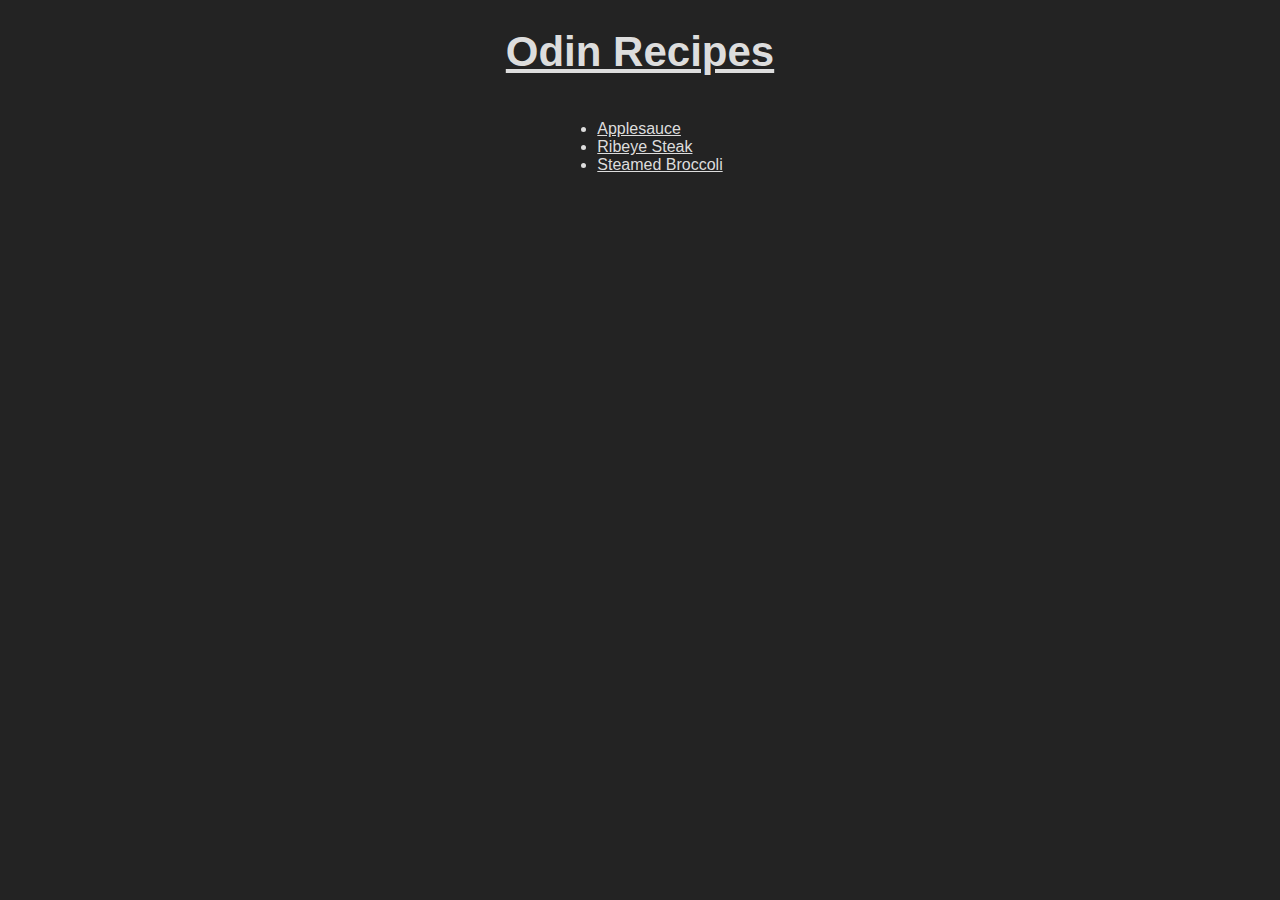
<file: index.html>
<!DOCTYPE html>
<html lang="en">
<head>
    <meta charset="UTF-8">
    <meta http-equiv="X-UA-Compatible" content="IE=edge">
    <meta name="viewport" content="width=device-width, initial-scale=1.0">
    <link rel="stylesheet" href="./style.css">
    <title>Odin Recipes</title>
</head>
<body>
    <h1>Odin Recipes</h1>
    <ul>
        <li><a href="./recipes/applesauce.html">Applesauce</a></li>
        <li><a href="./recipes/ribeye.html">Ribeye Steak</a></li>
        <li><a href="./recipes/broccoli.html">Steamed Broccoli</a></li>
    </ul>
</body>
</html>
</file>
<file: style.css>
* {
    text-align: center;
    font-family: Arial, Helvetica, sans-serif;
    background-color: #232323;
    color: #dddddd;
}

h1 {
    font-size: 42px;
    font-weight: bold;
    text-decoration: underline;
}

h2 {
    font-size: 30px;
}

ul, ol {
    display: inline-block;
}

li {
    text-align: left;
}

img {
    width: 400px;
    height: auto;
    border: 2px solid #dddddd;
}

p {
    border-bottom: 2px solid #dddddd;
    padding-bottom: 20px;
}
</file>
